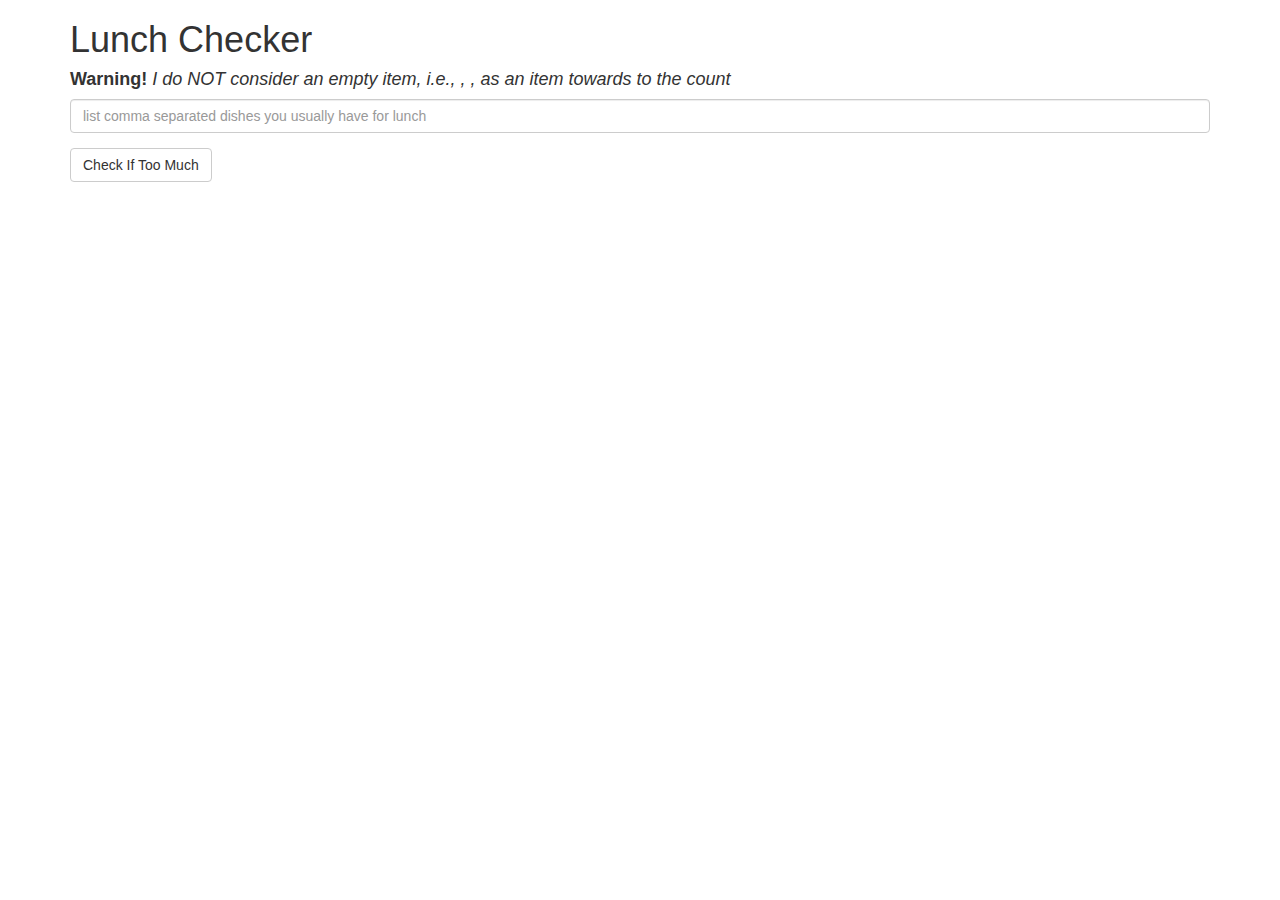
<file: module-1-solution/index.html>
<!doctype html>
<html lang="en">
  <head>
    <title>Lunch Checker</title>
    <meta name="viewport" content="width=device-width, initial-scale=1">
    <link rel="stylesheet" href="styles/bootstrap.min.css">


    <style>
      .message { font-size: 1.3em; font-weight: bold; }
    </style>
      <script src="js/angular.min.js"></script>
      <script src="js/app.js"></script>
  </head>
<body ng-app="LunchCheck">
   <div class="container" ng-controller="LunchCheckController">
     <h1>Lunch Checker</h1>
       <h4><b>Warning! </b><i>I do NOT consider an empty item, i.e., , , as an item towards to the count</i></h4>

         <div class="form-group">
             <input id="lunch-menu" type="text"  ng-model="list"
             placeholder="list comma separated dishes you usually have for lunch"
             class="form-control">
         </div>
         <div class="form-group">
             <button class="btn btn-default" ng-click="displayIt();">Check If Too Much</button>
         </div>
         <div class="form-group message text-center" ng-style="messageStyle">
           <!-- Your message can go here. -->
             {{message}}
         </div>
   </div>

</body>
</html>
</file>
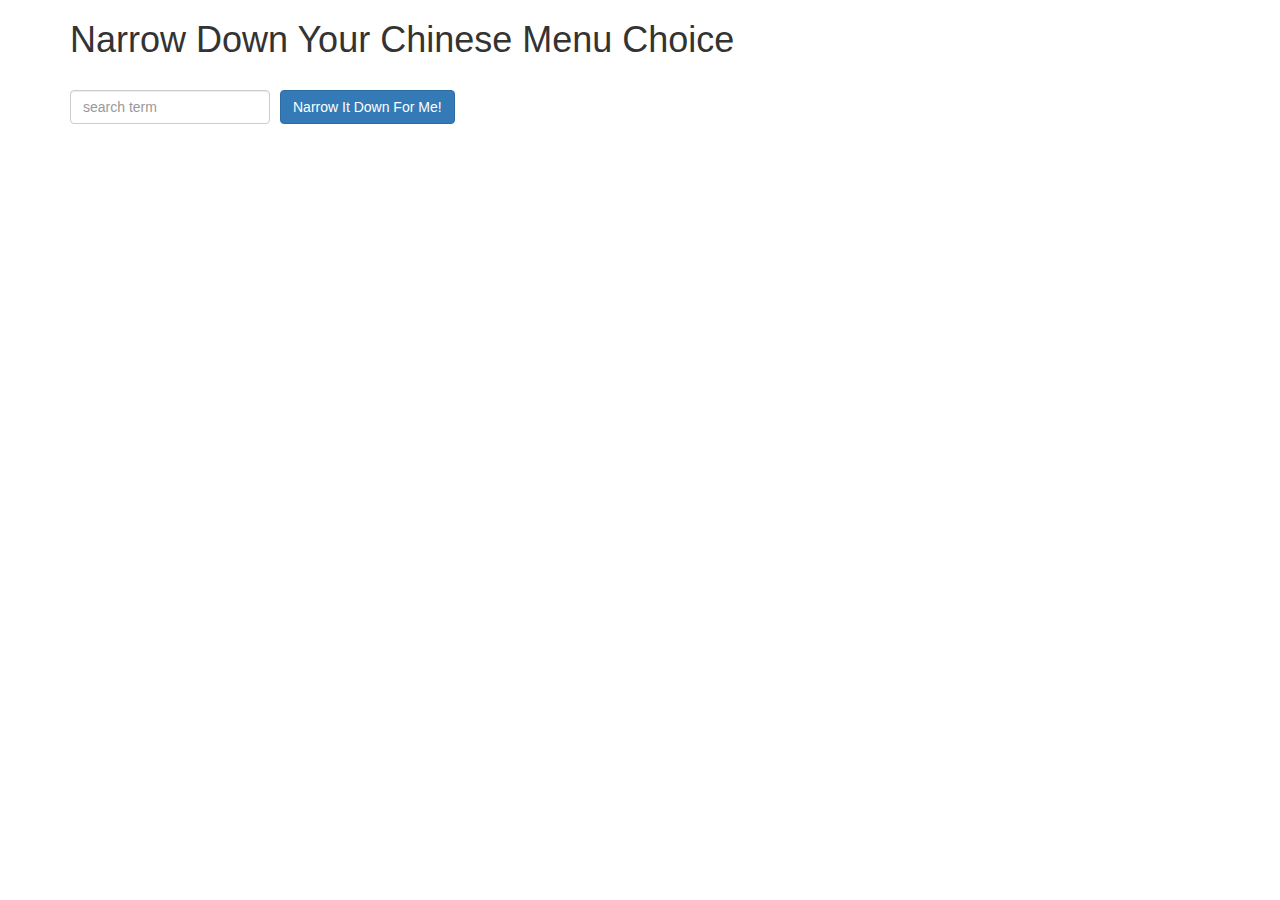
<file: module-3-solution/index.html>
<!doctype html>
<html lang="en" ng-app='NarrowItDownApp'>
<head>
    <title>Narrow Down Your Menu Choice</title>
    <meta name="viewport" content="width=device-width, initial-scale=1">
    <link rel="stylesheet" href="styles/bootstrap.min.css">
    <link rel="stylesheet" href="styles/styles.css">

    <script src="js/angular.min.js"></script>
    <script src="js/app.js"></script>
</head>
<body>
<div class="container" ng-controller="NarrowItDown as ctrl">
    <h1>Narrow Down Your Chinese Menu Choice</h1>

    <div class="form-group">
        <input type="text" placeholder="search term" class="form-control" ng-model="ctrl.search">
    </div>
    <div class="form-group narrow-button">
        <button class="btn btn-primary" ng-click="ctrl.retrieveItems();">Narrow It Down For Me!</button>
    </div>
    <!-- found-items should be implemented as a component -->
    <found-items items="ctrl.found"
                 on-remove="ctrl.removeItem(index)"
                warning="ctrl.warning"></found-items>
    
</div>

</body>
</html>


<!--
on-remove="ctrl.removeItem(index)"-->
</file>
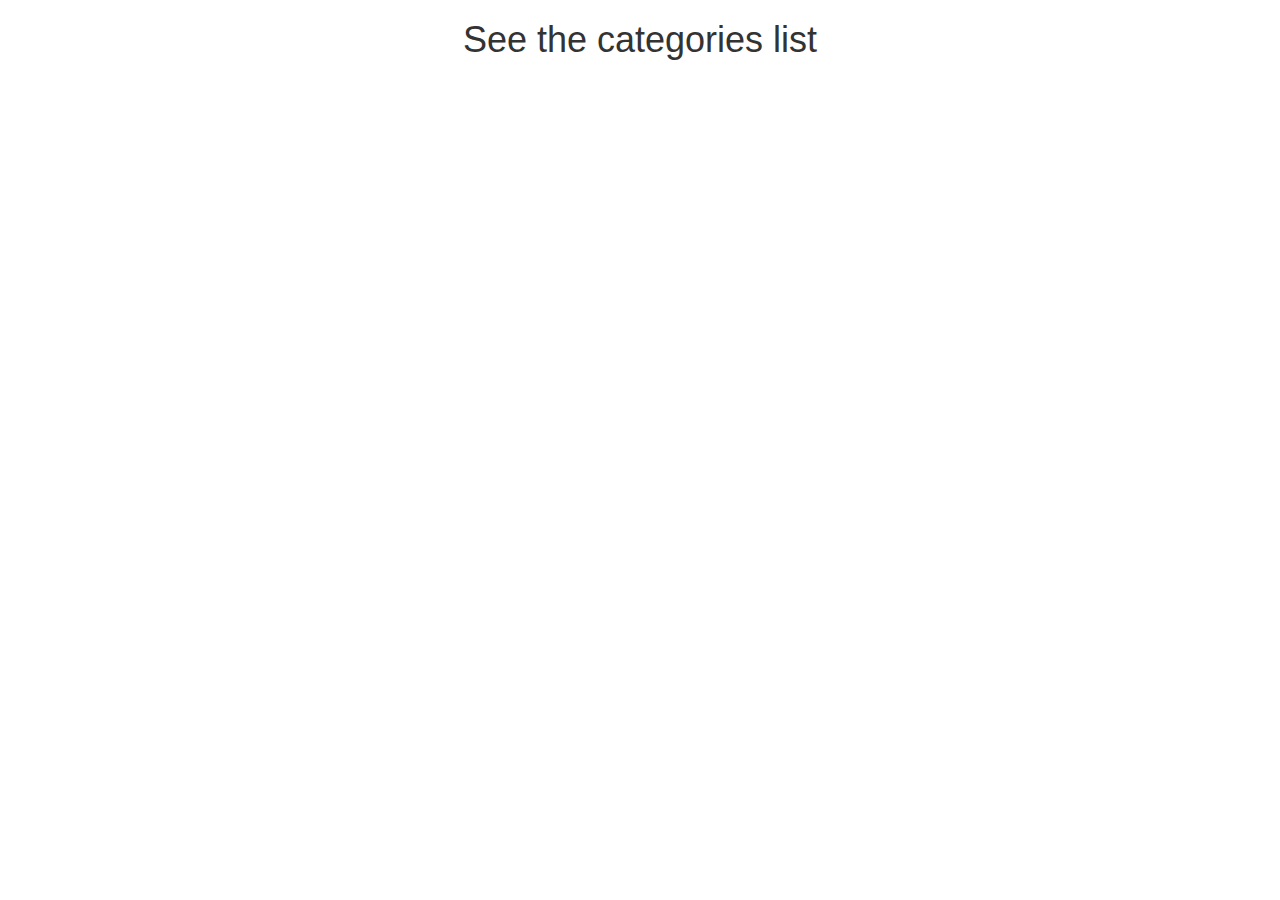
<file: module-4-solution/index.html>
<!DOCTYPE html>
<html lang="en" ng-app='MenuApp'>
<head >
    <meta charset="UTF-8">
    <title></title>
    <title>Narrow Down Your Menu Choice</title>
    <meta name="viewport" content="width=device-width, initial-scale=1">
    <link rel="stylesheet" href="css/bootstrap.min.css">
    <link rel="stylesheet" href="css/font-awesome.min.css">
    <link rel="stylesheet" href="css/styles.css">


</head>
<body>
<div class="container">
    <div class="row">
              <div class="col-xs-12 text-center home-container">

                  <ui-view></ui-view>
              </div>


    </div>
</div>



<!-- Libraries -->

<script src="lib/angular.min.js"></script>
<script src="lib/angular-ui-router.min.js"></script>


<script src="src/js/data.module.js"></script>
<script src="src/js/menuapp.module.js"></script>

<script src="src/js/menudata.service.js"></script>

<script src="src/js/routes.js"></script>

<script src="src/js/categories.component.js"></script>
<script src="src/js/main-categories.controller.js"></script>




<script src="src/js/items.component.js"></script>
<script src="src/js/main-items.controller.js"></script>



</body>
</html>
</file>
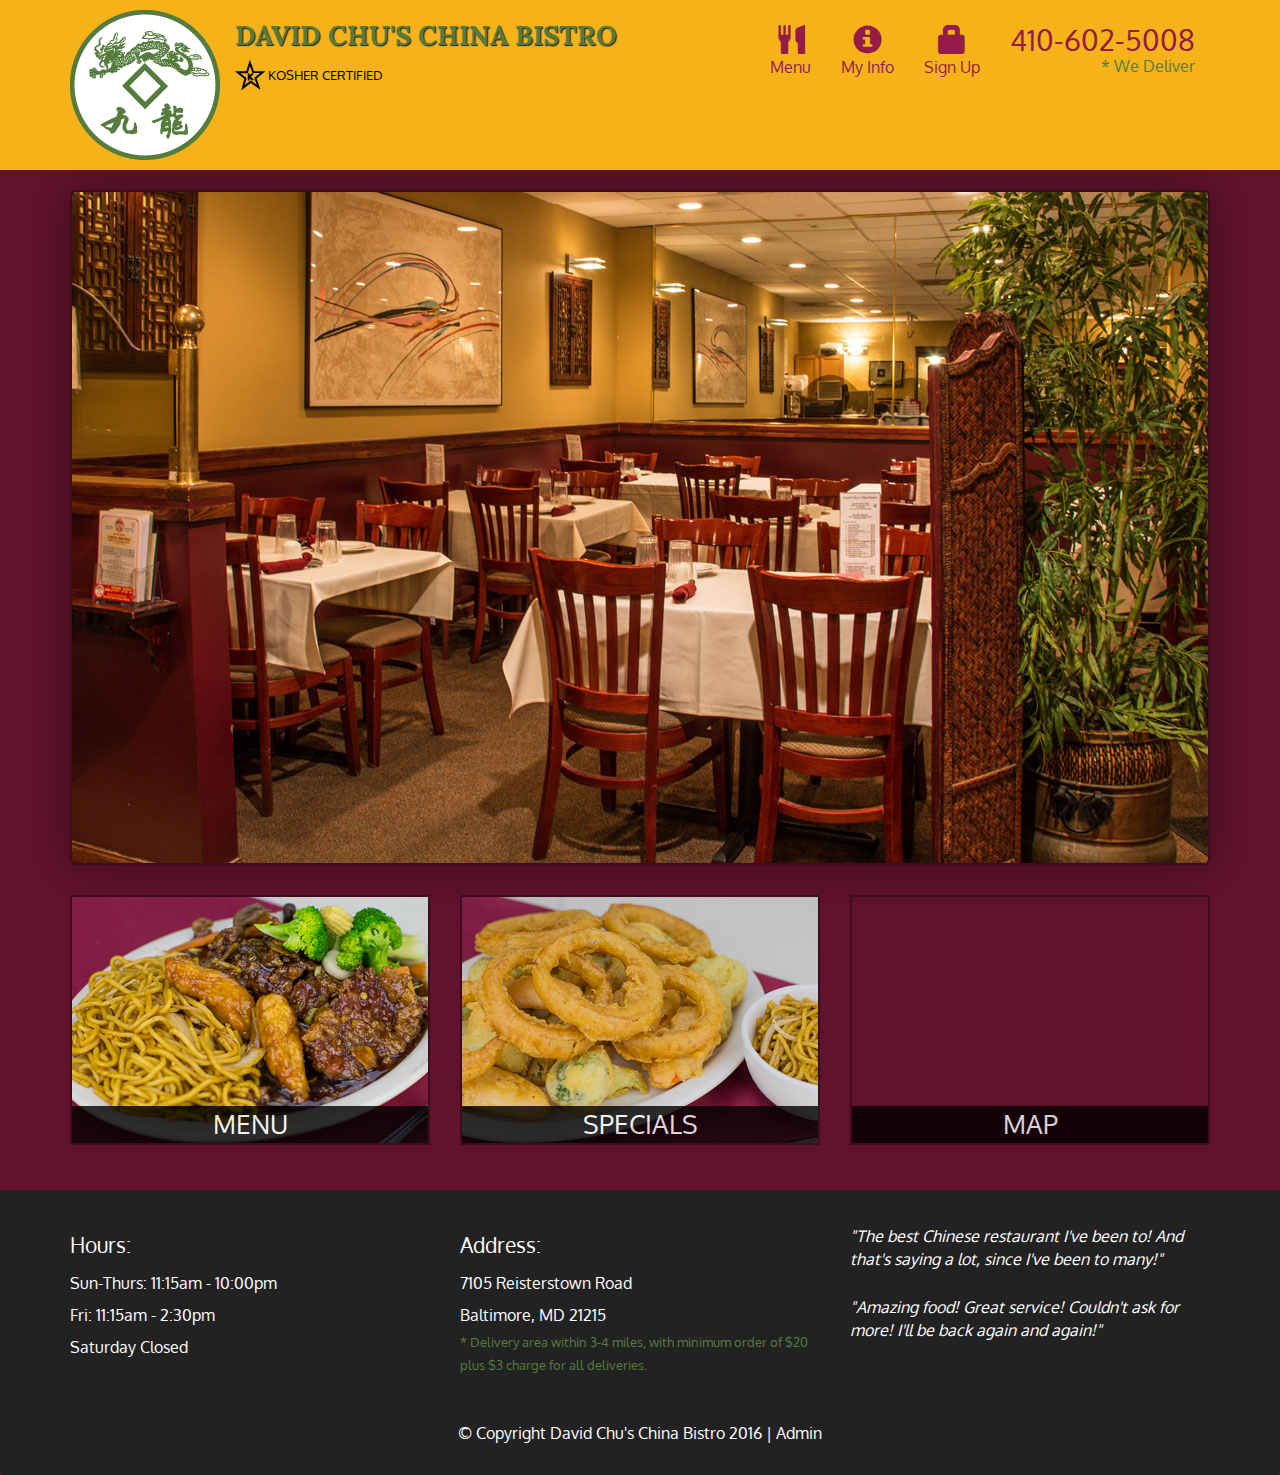
<file: module-5-solution/index.html>
<!DOCTYPE html>
<html lang="en">
  <head>
    <meta charset="utf-8">
    <meta http-equiv="X-UA-Compatible" content="IE=edge">
    <meta name="viewport" content="width=device-width, initial-scale=1">
    <title>David Chu's China Bistro</title>
    <link href='https://fonts.googleapis.com/css?family=Oxygen:400,300,700' rel='stylesheet' type='text/css'>
    <link href='https://fonts.googleapis.com/css?family=Lora' rel='stylesheet' type='text/css'>
    <link rel="stylesheet" href="css/bootstrap.min.css">
    <link rel="stylesheet" href="css/restaurant.css">
    <link rel="stylesheet" href="css/common.css">
  </head>
  <body ng-app="restaurant" ng-strict-di>

    <!-- Fixed position loading indicator -->
    <loading class="loading-indicator"></loading>

    <header>
      <nav id="header-nav" class="navbar navbar-default">
        <div class="container">
          <div class="navbar-header">
            <a href="index.html" class="pull-left visible-md visible-lg">
              <div id="logo-img" alt="Logo image"></div>
            </a>

            <div class="navbar-brand">
              <a href="index.html"><h1>David Chu's China Bistro</h1></a>
              <p>
              <img src="images/star-k-logo.png" alt="Kosher certification">
              <span>Kosher Certified</span>
              </p>
            </div>

            <button id="navbarToggle" type="button" class="navbar-toggle collapsed" data-toggle="collapse" data-target="#collapsable-nav" aria-expanded="false">
              <span class="sr-only">Toggle navigation</span>
              <span class="icon-bar"></span>
              <span class="icon-bar"></span>
              <span class="icon-bar"></span>
            </button>
          </div>

          <div id="collapsable-nav" class="collapse navbar-collapse">
            <ul id="nav-list" class="nav navbar-nav navbar-right">
              <li id="navHomeButton" class="visible-xs">
                <a href="index.html">
                  <span class="glyphicon glyphicon-home"></span> Home</a>
              </li>
              <li id="navMenuButton" ui-sref-active="active">
                <a ui-sref="public.menu">
                  <span class="glyphicon glyphicon-cutlery"></span><br class="hidden-xs"> Menu</a>
              </li>
              <li ui-sref-active="active">
                <a ui-sref="public.myinfo">
                  <span class="glyphicon glyphicon-info-sign"></span><br class="hidden-xs"> My Info</a>
              </li>
              <li ui-sref-active="active">
                <a ui-sref="public.signup" >
                  <span class="glyphicon glyphicon-lock"></span><br class="hidden-xs"> Sign Up</a>
              </li>
              <li id="phone" class="hidden-xs">
                <a href="tel:410-602-5008">
                  <span>410-602-5008</span></a><div>* We Deliver</div>
              </li>
            </ul><!-- #nav-list -->
          </div><!-- .collapse .navbar-collapse -->
        </div><!-- .container -->
      </nav><!-- #header-nav -->
    </header>

    <div id="call-btn" class="visible-xs">
      <a class="btn" href="tel:410-602-5008">
        <span class="glyphicon glyphicon-earphone"></span>
        410-602-5008
      </a>
    </div>
    <div id="xs-deliver" class="text-center visible-xs">* We Deliver</div>

    <ui-view>
      <div class="text-center initial-loading">
        <h2>Loading Site...</h2>
      </div>
    </ui-view>

    <footer class="panel-footer">
      <div class="container">
        <div class="row">
          <section id="hours" class="col-sm-4">
            <span>Hours:</span><br>
            Sun-Thurs: 11:15am - 10:00pm<br>
            Fri: 11:15am - 2:30pm<br>
            Saturday Closed
            <hr class="visible-xs">
          </section>
          <section id="address" class="col-sm-4">
            <span>Address:</span><br>
            7105 Reisterstown Road<br>
            Baltimore, MD 21215
            <p>* Delivery area within 3-4 miles, with minimum order of $20 plus $3 charge for all deliveries.</p>
            <hr class="visible-xs">
          </section>
          <section id="testimonials" class="col-sm-4">
            <p>"The best Chinese restaurant I've been to! And that's saying a lot, since I've been to many!"</p>
            <p>"Amazing food! Great service! Couldn't ask for more! I'll be back again and again!"</p>
          </section>
        </div>
        <div class="text-center">
          &copy; Copyright David Chu's China Bistro 2016 |
          <a ui-sref="admin.auth">Admin</a></div>
      </div>
    </footer>

    <!-- Libs -->
    <script src="lib/jquery-2.1.4.min.js"></script>
    <script src="lib/bootstrap.min.js"></script>
    <script src="lib/angular.min.js"></script>
    <script src="lib/angular-ui-router.min.js"></script>

    <!-- Main Restaurant Module -->
    <script src="src/restaurant.module.js"></script>

    <!-- Common Module -->
    <script src="src/common/common.module.js"></script>
    <script src="src/common/loading/loading.component.js"></script>
    <script src="src/common/loading/loading.interceptor.js"></script>
    <script src="src/common/menu.service.js"></script>

    <!-- Public Module -->
    <script src="src/public/public.module.js"></script>
    <script src="src/public/public.routes.js"></script>
    <script src="src/public/menu/menu.controller.js"></script>
    <script src="src/public/menu-category/menu-category.component.js"></script>
    <script src="src/public/menu-items/menu-items.controller.js"></script>
    <script src="src/public/menu-item/menu-item.component.js"></script>

    <script src="src/public/signup/signup.controller.js"></script>
    <script src="src/public/myinfo/myinfo.controller.js"></script>

    <!-- ADMIN SITE -->

    <!--Application files -->

  </body>

</html>
</file>
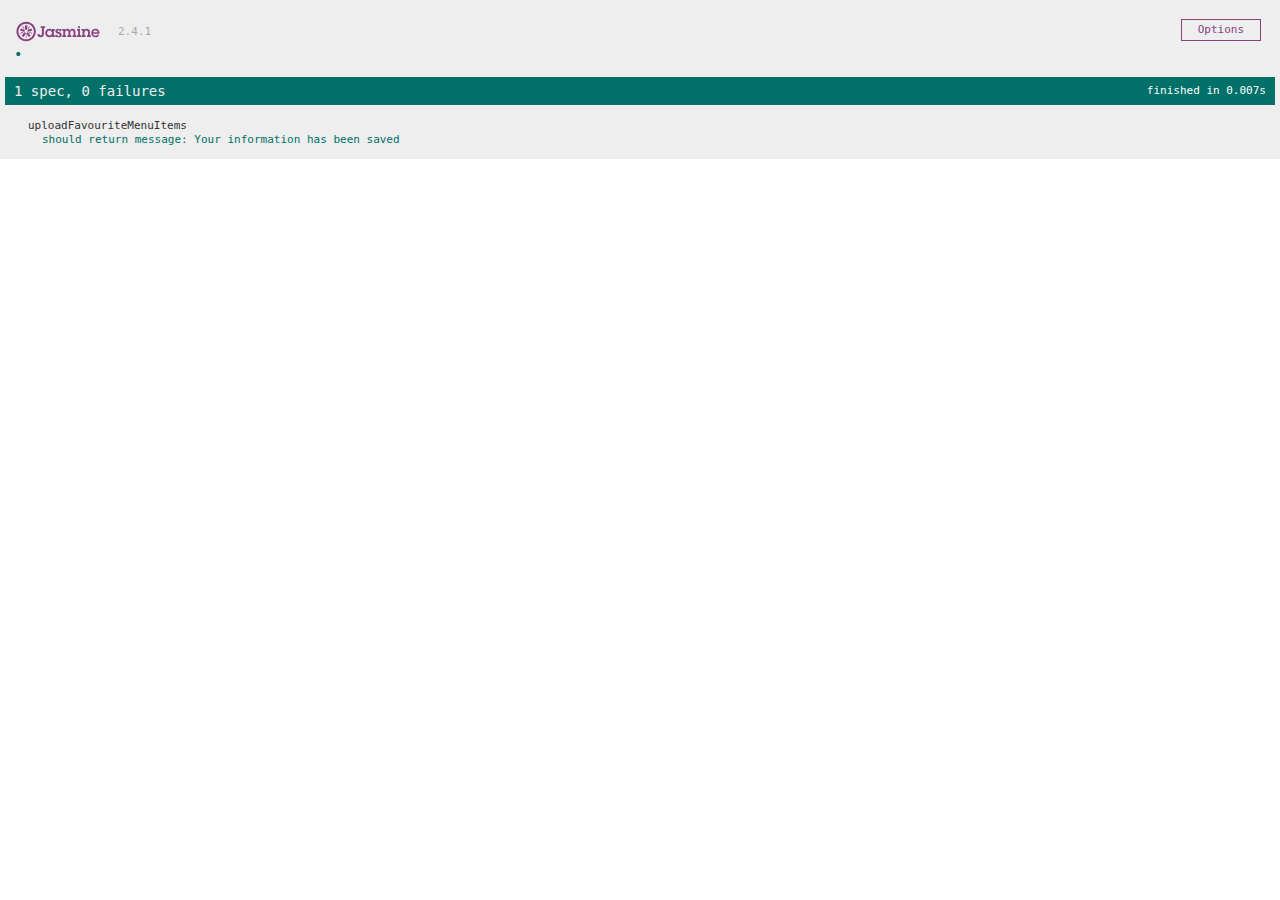
<file: module-5-solution/SpecRunner.html>
<!DOCTYPE html>
<html>
<head>
  <meta charset="utf-8">
  <title>Jasmine Spec Runner v2.4.1</title>

  <link rel="shortcut icon" type="image/png" href="lib/jasmine-2.4.1/jasmine_favicon.png">
  <link rel="stylesheet" href="lib/jasmine-2.4.1/jasmine.css">

  <script src="lib/jasmine-2.4.1/jasmine.js"></script>
  <script src="lib/jasmine-2.4.1/jasmine-html.js"></script>
  <script src="lib/jasmine-2.4.1/boot.js"></script>

  <!-- include source files here... -->

  <!-- Libs -->
  <script src="lib/jquery-2.1.4.min.js"></script>
  <script src="lib/bootstrap.min.js"></script>
  <script src="lib/angular.min.js"></script>
  <script src="lib/angular-mocks.js"></script>
  <script src="lib/angular-ui-router.min.js"></script>


  <!-- Common Module -->
  <script src="src/common/common.module.js"></script>
  <script src="src/common/loading/loading.component.js"></script>
  <script src="src/common/loading/loading.interceptor.js"></script>
  <script src="src/common/menu.service.js"></script>

  <!-- include spec files here... -->
  <script src="spec/uploadfavouritemenuitems.service.spec.js"></script>

</head>

<body>
</body>
</html>
</file>
<file: module-3-solution/styles/styles.css>
.found-list{
  clear: left;
}



h1 {
  margin-bottom: 30px;
}
input[type="text"] {
  width: 200px;
  float: left;
}
.narrow-button {
  float: left;
  margin-left: 10px;
}
.loader {
 display: none;
  margin-left: 5px;
  font-size: 10px;
  float: left;
  border-top: 1.1em solid rgba(147, 147, 147, 0.2);
  border-right: 1.1em solid rgba(147, 147, 147, 0.2);
  border-bottom: 1.1em solid rgba(147, 147, 147, 0.2);
  border-left: 1.1em solid #676767;
  -webkit-transform: translateZ(0);
  -ms-transform: translateZ(0);
  transform: translateZ(0);
  -webkit-animation: load8 1.1s infinite linear;
  animation: load8 1.1s infinite linear;
}
.loader,
.loader:after {
  border-radius: 50%;
  width: 3em;
  height: 3em;
}
@-webkit-keyframes load8 {
  0% {
    -webkit-transform: rotate(0deg);
    transform: rotate(0deg);
  }
  100% {
    -webkit-transform: rotate(360deg);
    transform: rotate(360deg);
  }
}
@keyframes load8 {
  0% {
    -webkit-transform: rotate(0deg);
    transform: rotate(0deg);
  }
  100% {
    -webkit-transform: rotate(360deg);
    transform: rotate(360deg);
  }
}
</file>
<file: module-4-solution/css/styles.css>
.home-container{

    margin-top: 20px;
}

.categories-list{
    list-style-type: none;
}
</file>
<file: module-5-solution/css/restaurant.css>
body {
  font-size: 16px;
  color: #fff;
  background-color: #61122f;
  font-family: 'Oxygen', sans-serif;
}

.initial-loading {
  margin-top: 60px;
}

/** HEADER **/
#header-nav {
  background-color: #f6b319;
  border-radius: 0;
  border: 0;
}

#logo-img {
  background: url('../images/restaurant-logo_large.png') no-repeat;
  width: 150px;
  height: 150px;
  margin: 10px 15px 10px 0;
}

.navbar-brand {
  padding-top: 25px;
}
.navbar-brand h1 { /* Restaurant name */
  font-family: 'Lora', serif;
  color: #557c3e;
  font-size: 1.5em;
  text-transform: uppercase;
  font-weight: bold;
  text-shadow: 1px 1px 1px #222;
  margin-top: 0;
  margin-bottom: 0;
  line-height: .75;
}
.navbar-brand a:hover, .navbar-brand a:focus {
  text-decoration: none;
}
.navbar-brand p { /* Kosher cert */
  color: #000;
  text-transform: uppercase;
  font-size: .7em;
  margin-top: 15px;
}
.navbar-brand p span { /* Star-K */
  vertical-align: middle;
}

#nav-list {
  margin-top: 10px;
}
#nav-list a {
  color: #951C49;
  text-align: center;
}
#nav-list a:hover {
  background: #E7E7E7;
}
#nav-list a span {
  font-size: 1.8em;
}

#phone {
  margin-top: 5px;
}
#phone a { /* Phone number */
  text-align: right;
  padding-bottom: 0;
}
#phone div { /* We Deliver */
  color: #557c3e;
  text-align: right;
  padding-right: 15px;
}

.navbar-header button.navbar-toggle, .navbar-header .icon-bar {
  border: 1px solid #61122f;
}
.navbar-header button.navbar-toggle {
  clear: both;
  margin-top: -30px;
}
/* END HEADER */

/* FOOTER */
.panel-footer {
  margin-top: 30px;
  padding-top: 35px;
  padding-bottom: 30px;
  background-color: #222;
  border-top: 0;
}
.panel-footer div.row {
  margin-bottom: 35px;
}
#hours, #address {
  line-height: 2;
}
#hours > span, #address > span {
  font-size: 1.3em;
}
#address p {
  color: #557c3e;
  font-size: .8em;
  line-height: 1.8;
}
#testimonials {
  font-style: italic;
}
#testimonials p:nth-child(2) {
  margin-top: 25px;
}
a[ui-sref="admin.auth"] {
  color: #fff;
}
/* END FOOTER */

/********** Medium devices only **********/
@media (min-width: 992px) and (max-width: 1199px) {
  /* Header */
  #logo-img {
    background: url('../images/restaurant-logo_medium.png') no-repeat;
    width: 100px;
    height: 100px;
    margin: 5px 5px 5px 0;
  }
  /* End Header */
}


/********** Extra small devices only **********/
@media (max-width: 767px) {
  /* Header */
  .navbar-brand {
    padding-top: 10px;
    height: 80px;
  }
  .navbar-brand h1 { /* Restaurant name */
    padding-top: 10px;
    font-size: 5vw; /* 1vw = 1% of viewport width */
  }
  .navbar-brand p { /* Kosher cert */
    font-size: .6em;
    margin-top: 12px;
  }
  .navbar-brand p img { /* Star-K */
    height: 20px;
  }

  #collapsable-nav a { /* Collapsed nav menu text */
    font-size: 1.2em;
  }
  #collapsable-nav a span { /* Collapsed nav menu glyph */
    font-size: 1em;
    margin-right: 5px;
  }

  #call-btn > a {
    font-size: 1.5em;
    display: block;
    margin: 0 20px;
    padding: 10px;
    border: 2px solid #fff;
    background-color: #f6b319;
    color: #951c49;
  }
  #xs-deliver {
    margin-top: 5px;
    font-size: .7em;
    letter-spacing: .1em;
    text-transform: uppercase;
  }
  /* End Header */

  /* Footer */
  .panel-footer section {
    margin-bottom: 30px;
    text-align: center;
  }
  .panel-footer section:nth-child(3) {
    margin-bottom: 0; /* margin already exists on the whole row */
  }
  .panel-footer section hr {
    width: 50%;
  }
  /* End Footer */
}


/********** Super extra small devices Only :-) (e.g., iPhone 4) **********/
@media (max-width: 479px) {
  /* Header */
  .navbar-brand h1 { /* Restaurant name */
    padding-top: 5px;
    font-size: 6vw;
  }
  /* End Header */
}
</file>
<file: module-5-solution/css/common.css>
.loading-indicator {
    display: block;
    width: 70px;
    position: fixed;
    left: 0;
    right: 0;
    margin: 0 auto;
    top: 40%;
    z-index: 100;
    background-color: #FFF;
}

.loading-indicator img {
    width: 70px;
    background-color: #FFF;
}

.ui-view-placeholder {
    margin-top: 60px;
}
</file>
<file: module-5-solution/lib/jasmine-2.4.1/jasmine.css>
body { overflow-y: scroll; }

.jasmine_html-reporter { background-color: #eee; padding: 5px; margin: -8px; font-size: 11px; font-family: Monaco, "Lucida Console", monospace; line-height: 14px; color: #333; }
.jasmine_html-reporter a { text-decoration: none; }
.jasmine_html-reporter a:hover { text-decoration: underline; }
.jasmine_html-reporter p, .jasmine_html-reporter h1, .jasmine_html-reporter h2, .jasmine_html-reporter h3, .jasmine_html-reporter h4, .jasmine_html-reporter h5, .jasmine_html-reporter h6 { margin: 0; line-height: 14px; }
.jasmine_html-reporter .jasmine-banner, .jasmine_html-reporter .jasmine-symbol-summary, .jasmine_html-reporter .jasmine-summary, .jasmine_html-reporter .jasmine-result-message, .jasmine_html-reporter .jasmine-spec .jasmine-description, .jasmine_html-reporter .jasmine-spec-detail .jasmine-description, .jasmine_html-reporter .jasmine-alert .jasmine-bar, .jasmine_html-reporter .jasmine-stack-trace { padding-left: 9px; padding-right: 9px; }
.jasmine_html-reporter .jasmine-banner { position: relative; }
.jasmine_html-reporter .jasmine-banner .jasmine-title { background: url('[data-uri]') no-repeat; background: url('[data-uri]') no-repeat, none; -moz-background-size: 100%; -o-background-size: 100%; -webkit-background-size: 100%; background-size: 100%; display: block; float: left; width: 90px; height: 25px; }
.jasmine_html-reporter .jasmine-banner .jasmine-version { margin-left: 14px; position: relative; top: 6px; }
.jasmine_html-reporter #jasmine_content { position: fixed; right: 100%; }
.jasmine_html-reporter .jasmine-version { color: #aaa; }
.jasmine_html-reporter .jasmine-banner { margin-top: 14px; }
.jasmine_html-reporter .jasmine-duration { color: #fff; float: right; line-height: 28px; padding-right: 9px; }
.jasmine_html-reporter .jasmine-symbol-summary { overflow: hidden; *zoom: 1; margin: 14px 0; }
.jasmine_html-reporter .jasmine-symbol-summary li { display: inline-block; height: 10px; width: 14px; font-size: 16px; }
.jasmine_html-reporter .jasmine-symbol-summary li.jasmine-passed { font-size: 14px; }
.jasmine_html-reporter .jasmine-symbol-summary li.jasmine-passed:before { color: #007069; content: "\02022"; }
.jasmine_html-reporter .jasmine-symbol-summary li.jasmine-failed { line-height: 9px; }
.jasmine_html-reporter .jasmine-symbol-summary li.jasmine-failed:before { color: #ca3a11; content: "\d7"; font-weight: bold; margin-left: -1px; }
.jasmine_html-reporter .jasmine-symbol-summary li.jasmine-disabled { font-size: 14px; }
.jasmine_html-reporter .jasmine-symbol-summary li.jasmine-disabled:before { color: #bababa; content: "\02022"; }
.jasmine_html-reporter .jasmine-symbol-summary li.jasmine-pending { line-height: 17px; }
.jasmine_html-reporter .jasmine-symbol-summary li.jasmine-pending:before { color: #ba9d37; content: "*"; }
.jasmine_html-reporter .jasmine-symbol-summary li.jasmine-empty { font-size: 14px; }
.jasmine_html-reporter .jasmine-symbol-summary li.jasmine-empty:before { color: #ba9d37; content: "\02022"; }
.jasmine_html-reporter .jasmine-run-options { float: right; margin-right: 5px; border: 1px solid #8a4182; color: #8a4182; position: relative; line-height: 20px; }
.jasmine_html-reporter .jasmine-run-options .jasmine-trigger { cursor: pointer; padding: 8px 16px; }
.jasmine_html-reporter .jasmine-run-options .jasmine-payload { position: absolute; display: none; right: -1px; border: 1px solid #8a4182; background-color: #eee; white-space: nowrap; padding: 4px 8px; }
.jasmine_html-reporter .jasmine-run-options .jasmine-payload.jasmine-open { display: block; }
.jasmine_html-reporter .jasmine-bar { line-height: 28px; font-size: 14px; display: block; color: #eee; }
.jasmine_html-reporter .jasmine-bar.jasmine-failed { background-color: #ca3a11; }
.jasmine_html-reporter .jasmine-bar.jasmine-passed { background-color: #007069; }
.jasmine_html-reporter .jasmine-bar.jasmine-skipped { background-color: #bababa; }
.jasmine_html-reporter .jasmine-bar.jasmine-errored { background-color: #ca3a11; }
.jasmine_html-reporter .jasmine-bar.jasmine-menu { background-color: #fff; color: #aaa; }
.jasmine_html-reporter .jasmine-bar.jasmine-menu a { color: #333; }
.jasmine_html-reporter .jasmine-bar a { color: white; }
.jasmine_html-reporter.jasmine-spec-list .jasmine-bar.jasmine-menu.jasmine-failure-list, .jasmine_html-reporter.jasmine-spec-list .jasmine-results .jasmine-failures { display: none; }
.jasmine_html-reporter.jasmine-failure-list .jasmine-bar.jasmine-menu.jasmine-spec-list, .jasmine_html-reporter.jasmine-failure-list .jasmine-summary { display: none; }
.jasmine_html-reporter .jasmine-results { margin-top: 14px; }
.jasmine_html-reporter .jasmine-summary { margin-top: 14px; }
.jasmine_html-reporter .jasmine-summary ul { list-style-type: none; margin-left: 14px; padding-top: 0; padding-left: 0; }
.jasmine_html-reporter .jasmine-summary ul.jasmine-suite { margin-top: 7px; margin-bottom: 7px; }
.jasmine_html-reporter .jasmine-summary li.jasmine-passed a { color: #007069; }
.jasmine_html-reporter .jasmine-summary li.jasmine-failed a { color: #ca3a11; }
.jasmine_html-reporter .jasmine-summary li.jasmine-empty a { color: #ba9d37; }
.jasmine_html-reporter .jasmine-summary li.jasmine-pending a { color: #ba9d37; }
.jasmine_html-reporter .jasmine-summary li.jasmine-disabled a { color: #bababa; }
.jasmine_html-reporter .jasmine-description + .jasmine-suite { margin-top: 0; }
.jasmine_html-reporter .jasmine-suite { margin-top: 14px; }
.jasmine_html-reporter .jasmine-suite a { color: #333; }
.jasmine_html-reporter .jasmine-failures .jasmine-spec-detail { margin-bottom: 28px; }
.jasmine_html-reporter .jasmine-failures .jasmine-spec-detail .jasmine-description { background-color: #ca3a11; }
.jasmine_html-reporter .jasmine-failures .jasmine-spec-detail .jasmine-description a { color: white; }
.jasmine_html-reporter .jasmine-result-message { padding-top: 14px; color: #333; white-space: pre; }
.jasmine_html-reporter .jasmine-result-message span.jasmine-result { display: block; }
.jasmine_html-reporter .jasmine-stack-trace { margin: 5px 0 0 0; max-height: 224px; overflow: auto; line-height: 18px; color: #666; border: 1px solid #ddd; background: white; white-space: pre; }
</file>
